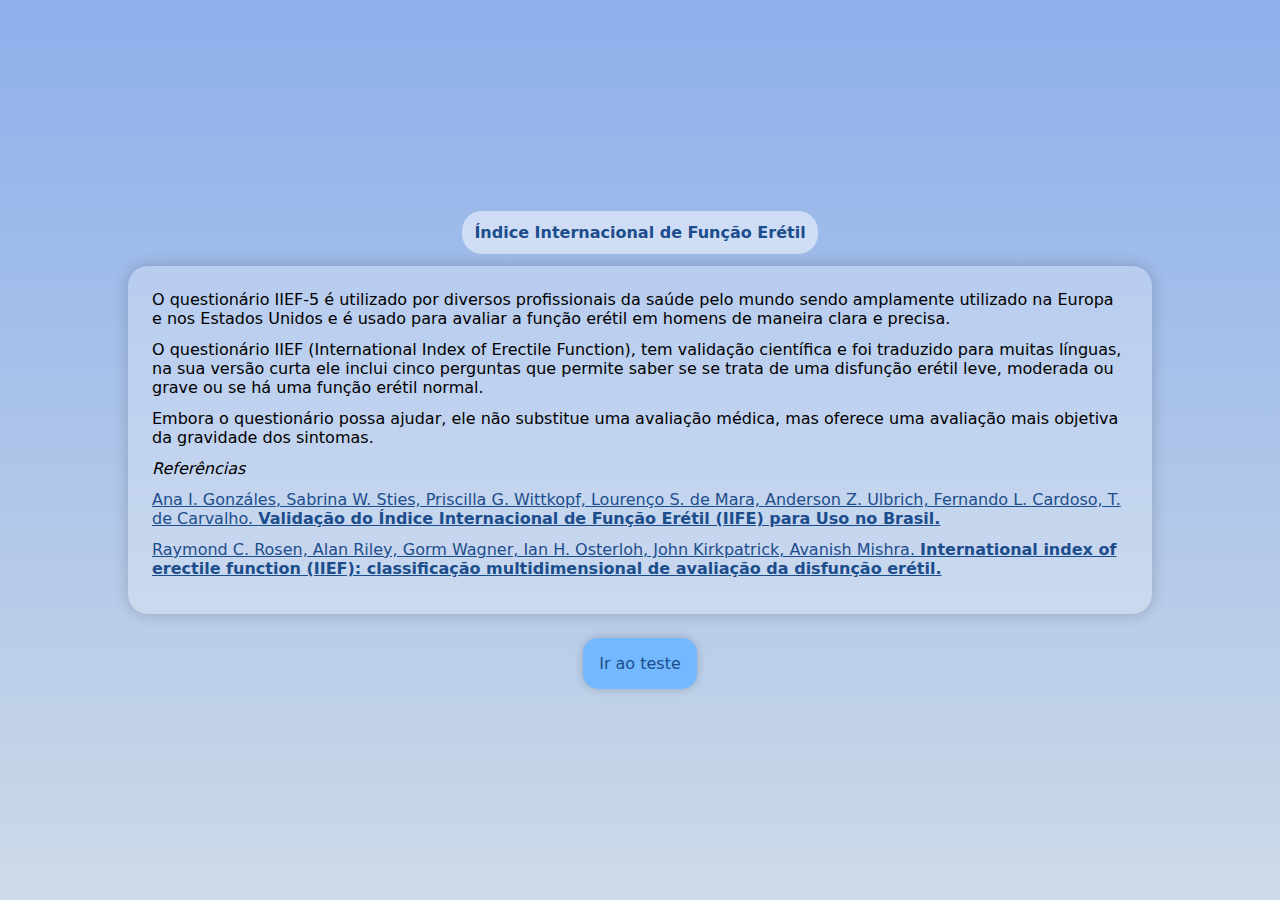
<file: index.html>
<!DOCTYPE html>
<html lang="pt-BR">
<head>
    <meta charset="UTF-8">
    <meta http-equiv="X-UA-Compatible" content="IE=edge">
    <meta name="viewport" content="width=device-width, initial-scale=1.0">
    <link rel="stylesheet" href="style.css">
    <title>IIFE</title>
</head>
<body>
    <h1 class="result">Índice Internacional de Função Erétil</h1>
    <div class="resume">
        <p>
            O questionário IIEF-5 é utilizado por diversos profissionais da saúde 
            pelo mundo sendo amplamente utilizado na Europa e nos Estados Unidos
             e é usado para avaliar a função erétil em homens de maneira clara e precisa.
        </p>
        <p>
            O questionário IIEF (International Index of Erectile Function), tem validação 
            científica e foi traduzido para muitas línguas, na sua versão curta 
            ele inclui cinco perguntas que permite saber se se trata de uma disfunção 
            erétil leve, moderada ou grave ou se há uma função erétil normal.
        </p>
        <p>
            Embora o questionário possa ajudar, ele não substitue uma avaliação médica,
             mas oferece uma avaliação mais objetiva da gravidade dos sintomas.
        </p>

        <p><i>Referências</i></p>
        <a href="https://www.scielo.br/j/abc/a/76gkgKZBXwH8YBFktVy7rpf/?format=pdf&lang=pt" target="_blank" rel="noopener noreferrer">
            Ana I. Gonzáles, Sabrina W. Sties, Priscilla G. Wittkopf, Lourenço S. de Mara, 
            Anderson Z. Ulbrich, Fernando L. Cardoso, T. de Carvalho. <b>Validação do Índice 
            Internacional de Função Erétil (IIFE) para Uso no Brasil.</b>
        </a>
        <a href="https://www.sciencedirect.com/science/article/abs/pii/S0090429597002380" target="_blank" rel="noopener noreferrer">
            Raymond C. Rosen, Alan Riley, Gorm Wagner, Ian H. Osterloh, John Kirkpatrick, 
            Avanish Mishra. <b>International index of erectile function (IIEF): classificação 
            multidimensional de avaliação da disfunção erétil.</b>
        </a>

    </div>
    <a class="btn" href="test.html" target="_blank">Ir ao teste</button>
</body>
</html>
</file>
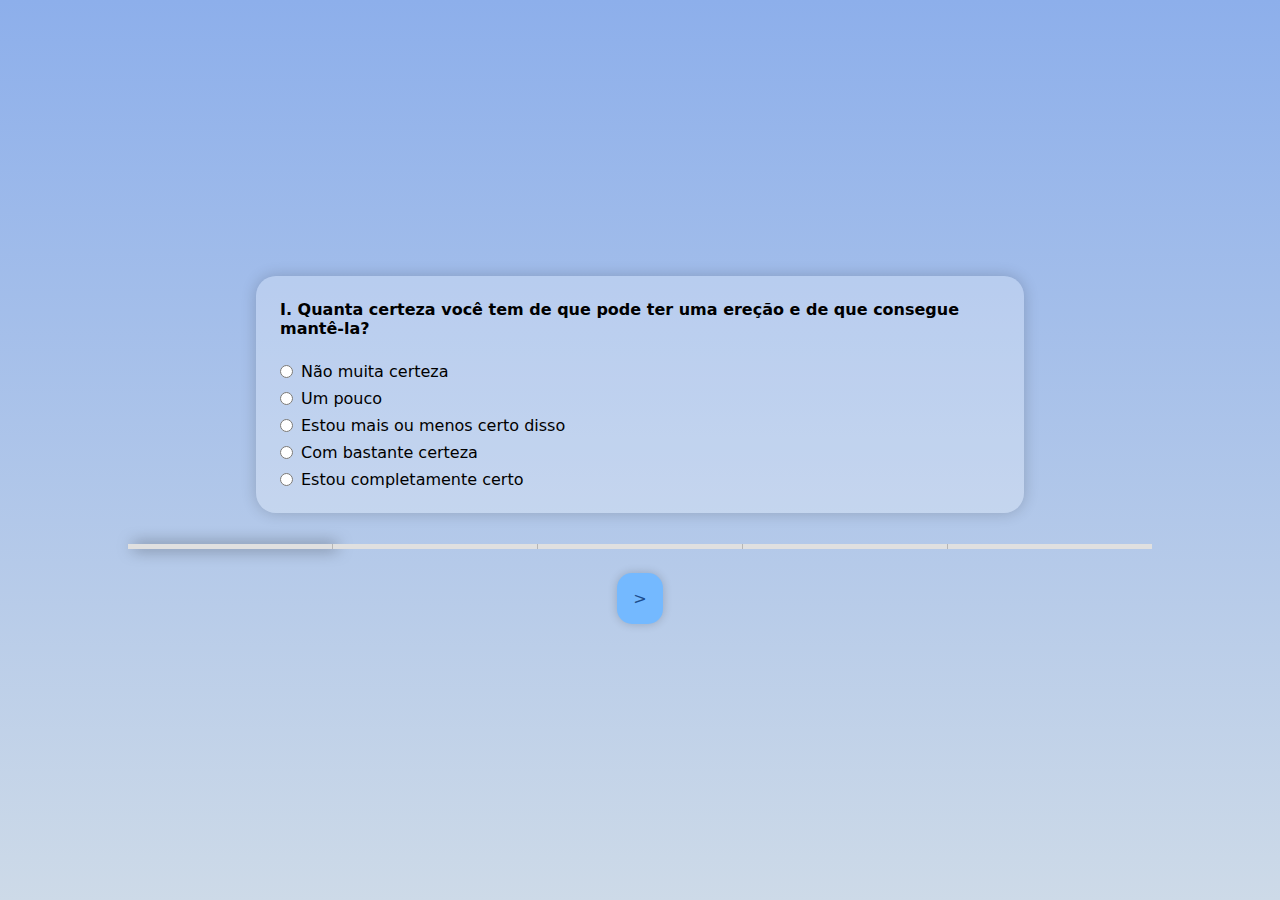
<file: test.html>
<!DOCTYPE html>
<html lang="pt-BR">
<head>
    <meta charset="UTF-8">
    <meta http-equiv="X-UA-Compatible" content="IE=edge">
    <meta name="viewport" content="width=device-width, initial-scale=1.0">
    <link rel="stylesheet" href="style.css">
    <title>Teste - IIFE-5</title>
</head>
<body>
    <h1 class="result hidden">Responda a todas as questões</h1>
    <ul class="questionario">
        <li id="q1" class="question active">
            <p class="statement">I. Quanta certeza você tem de que pode ter uma ereção e de que consegue mantê-la?</p>
            <div class="options">
                <div class="line">
                    <input type="radio" onclick="update_score()" name="question1" id="q1-1" value="1">
                    <label for="q1-1">Não muita certeza</label></label>
                </div>
                <div class="line">
                    <input type="radio" onclick="update_score()" name="question1" id="q1-2" value="2">
                    <label for="q1-2">Um pouco</label>
                </div>
                <div class="line">
                    <input type="radio" onclick="update_score()" name="question1" id="q1-3" value="3">
                    <label for="q1-3">Estou mais ou menos certo disso</label>
                </div>
                <div class="line">
                    <input type="radio" onclick="update_score()" name="question1" id="q1-4" value="4">
                    <label for="q1-4">Com bastante certeza</label>
                </div>
                <div class="line">
                    <input type="radio" onclick="update_score()" name="question1" id="q1-5" value="5">
                    <label for="q1-5">Estou completamente certo</label>
                </div>
            </div>
        </li>
        <li id="q2" class="question">
            <p class="statement">II. Nos momentos em que você teve ereções após estímulos sexuais, com que frequência o seu pênis ficou suficientemente rígido (duro) para permitir a penetração?</p>
            <div class="options">
                <div class="line">
                    <input type="radio" onclick="update_score()" name="question2" id="q2-0" value="0">
                    <label for="q2-0">Não pude ter relações sexuais</label>
                </div>
                <div class="line">
                    <input type="radio" onclick="update_score()" name="question2" id="q2-1" value="1">
                    <label for="q2-1">Quase nunca ou nunca</label>
                </div>
                <div class="line">
                    <input type="radio" onclick="update_score()" name="question2" id="q2-2" value="2">
                    <label for="q2-2">Raramente (pouquíssimas vezes, considerando todas que já aconteceram)</label>
                </div>
                <div class="line">
                    <input type="radio" onclick="update_score()" name="question2" id="q2-3" value="3">
                    <label for="q2-3">Às vezes (mais ou menos na metade das vezes)</label>
                </div>
                <div class="line">
                    <input type="radio" onclick="update_score()" name="question2" id="q2-4" value="4">
                    <label for="q2-4">Na maior parte das vezes</label>
                </div>
                <div class="line">
                    <input type="radio" onclick="update_score()" name="question2" id="q2-5" value="5">
                    <label for="q2-5">Quase todas as vezes ou todas as vezes</label>
                </div>
            </div>
        </li>
        <li id="q3" class="question">
            <p class="statement">III. Quando teve relações sexuais, com que frequência conseguiu manter o pênis ereto após penetrar a sua parceira ou parceiro?</p>
            <div class="options">
                <div class="line">
                    <input type="radio" onclick="update_score()" name="question3" id="q3-0" value="0">
                    <label for="q3-0">Não pude ter relações sexuais</label>
                </div>
                <div class="line">
                    <input type="radio" onclick="update_score()" name="question3" id="q3-1" value="1">
                    <label for="q3-1">Quase nunca ou nunca</label>
                </div>
                <div class="line">
                    <input type="radio" onclick="update_score()" name="question3" id="q3-2" value="2">
                    <label for="q3-2">Raramente (pouquíssimas vezes, considerando todas que já aconteceram)</label>
                </div>
                <div class="line">
                    <input type="radio" onclick="update_score()" name="question3" id="q3-3" value="3">
                    <label for="q3-3">Às vezes (mais ou menos na metade das vezes)</label>
                </div>
                <div class="line">
                    <input type="radio" onclick="update_score()" name="question3" id="q3-4" value="4">
                    <label for="q3-4">Na maior parte das vezes</label>
                </div>
                <div class="line">
                    <input type="radio" onclick="update_score()" name="question3" id="q3-5" value="5">
                    <label for="q3-5">Quase todas as vezes ou todas as vezes</label>
                </div>
            </div>
        </li>
        <li id="q4" class="question">
            <p class="statement">IV. Durante a relação, quão difícil foi para você manter uma ereção até ao fim do sexo?</p>
            <div class="options">
                <div class="line">
                    <input type="radio" onclick="update_score()" name="question4" id="q4-0" value="0">
                    <label for="q4-0">Não pude ter relações sexuais</label>
                </div>
                <div class="line">
                    <input type="radio" onclick="update_score()" name="question4" id="q4-1" value="1">
                    <label for="q4-1">Extremamente difícil</label>
                </div>
                <div class="line">
                    <input type="radio" onclick="update_score()" name="question4" id="q4-2" value="2">
                    <label for="q4-2">Muito difícil</label>
                </div>
                <div class="line">
                    <input type="radio" onclick="update_score()" name="question4" id="q4-3" value="3">
                    <label for="q4-3">Difícil</label>
                </div>
                <div class="line">
                    <input type="radio" onclick="update_score()" name="question4" id="q4-4" value="4">
                    <label for="q4-4">Um pouco difícil</label>
                </div>
                <div class="line">
                    <input type="radio" onclick="update_score()" name="question4" id="q4-5" value="5">
                    <label for="q4-5">Não foi difícil</label>
                </div>
            </div>
        </li>
        <li id="q5" class="question">
            <p class="statement">V. Quando tentou fazer sexo, com que frequência ficou satisfeito com a relação?</p>
            <div class="options">
                <div class="line">
                    <input type="radio" onclick="update_score()" name="question5" id="q5-0" value="0">
                    <label for="q5-0">Não pude ter relações sexuais</label>
                </div>
                <div class="line">
                    <input type="radio" onclick="update_score()" name="question5" id="q5-1" value="1">
                    <label for="q5-1">Quase nunca ou nunca</label>
                </div>
                <div class="line">
                    <input type="radio" onclick="update_score()" name="question5" id="q5-2" value="2">
                    <label for="q5-2">Raramente (pouquíssimas vezes, considerando todas que já aconteceram)</label>
                </div>
                <div class="line">
                    <input type="radio" onclick="update_score()" name="question5" id="q5-3" value="3">
                    <label for="q5-3">Às vezes (mais ou menos na metade das vezes)</label>
                </div>
                <div class="line">
                    <input type="radio" onclick="update_score()" name="question5" id="q5-4" value="4">
                    <label for="q5-4">Na maior parte das vezes</label>
                </div>
                <div class="line">
                    <input type="radio" onclick="update_score()" name="question5" id="q5-5" value="5">
                    <label for="q5-5">Quase todas as vezes ou todas as vezes</label>
                </div>
            </div>
        </li>
    </ul>
    <div class="progress-bar">
        <div value="q1" onclick="active_question()" class="progress-item active-item"></div>
        <div class="progress-divider"></div>
        <div value="q2" onclick="active_question()" class="progress-item gray"></div>
        <div class="progress-divider"></div>
        <div value="q3" onclick="active_question()" class="progress-item gray"></div>
        <div class="progress-divider"></div>
        <div value="q4" onclick="active_question()" class="progress-item gray"></div>
        <div class="progress-divider"></div>
        <div value="q5" onclick="active_question()" class="progress-item gray"></div>
    </div>
    <div class="buttons">
        
        <button class="btn back hidden" onclick="active_before_question()"><</button>
        <button id="btn-mor" class="btn hidden" onclick="show_result()">Mostrar resultado</button>
        <button class="btn next" onclick="active_next_question()">></button>
    </div>
    <script src="script.js"></script>
</body>
</html>
</file>
<file: style.css>
*{
    margin: 0;
    padding: 0;
    box-sizing: border-box;
    font-family: system-ui, -apple-system, BlinkMacSystemFont, 'Segoe UI', Roboto, Oxygen, Ubuntu, Cantarell, 'Open Sans', 'Helvetica Neue', sans-serif;
    font-size: 16px;
    text-decoration: none;
}

body {
    height: 100vh;
    background: linear-gradient(to bottom, #8dafeb, #cddae8);
    display: flex;
    flex-direction: column;
    justify-content: center;
    align-items: center;
}

.result{
    margin-bottom: 12px;
    padding: 12px;
    border-radius: 20px;
    background-color: #ffffff80;
    color: #1c4d8c;
}

.hidden{
    display: none;
}
  
.options{
    display: flex;
    flex-direction: column;
    align-items: flex-start;
    justify-content: center;
    gap: 8px;
}

.options .line{
    display: flex;
    gap: 8px
}

.questionario{
    width: 60%;
    display: flex;
    gap: 1em;
}

.question{
    display: none;
    transition-duration: 0.2s;
}

.active, .resume{
    display: flex;
    flex-wrap: wrap;
    background-color: #ffffff40;
    box-shadow: 0 0 15px #00000030;
    padding: 24px;
    border-radius: 20px;
}

.resume{
    width: 80%;
}

.resume p, resume i{
    margin-bottom: 12px;
    width: 100%;
}

.resume a{
    color: #1c4d8c;
    text-decoration: underline;
    margin-bottom: 12px;
}

.statement{
    display: block;
    margin-bottom: 24px;
    font-weight: bold;
}

.progress-bar{
    margin-top: calc(16px + 15px);
    width: 80%;
    display: flex;
    justify-content: space-between;
    height: 5px;
    background-color: #e0e0e0;
    transition-duration: 800ms;
}

.progress-bar:hover{
    margin-top: 16px;
    height: 20px;
    transition-duration: 200ms;
}

.progress-item,
.progress-item.green,
.progress-item.red{
    transition-duration: 200ms;
}

.progress-item{
    flex-basis: 0;
    flex-grow: 1;
    background-color: #e0e0e0;
}

.progress-item:hover{
    background-color: #aaaaaa;
}

.progress-item.green{
    background-color: #a1dca6;
}

.progress-item.green:hover{
    background-color: #66cb6c;
}

.progress-divider{
    width: 1px;
    background-color: #b6b6b6;
}

.active-item{
    box-shadow: 5px 0px 15px #00000090;
}

.btn{
    margin-top: 24px;
    padding: 16px;
    background-color: #74b9ff;
    color: #1c4d8c;
    border-radius: 15px;
    border: none;
    box-shadow: 0px 0px 10px #00000030;
    cursor: pointer;
}
  
.btn:hover{
    background-color: #3a7bd5;
    color: #fff;
}

.btn:active{
    background-color: #1c4d8c;
}

@media (max-width: 700px){
    *{
        font-size: 14px;
    }
    body{
        height: 110vh;
    }
}

@media (max-height:500px){
    body{
        height: 150vh;
    }
}
</file>
